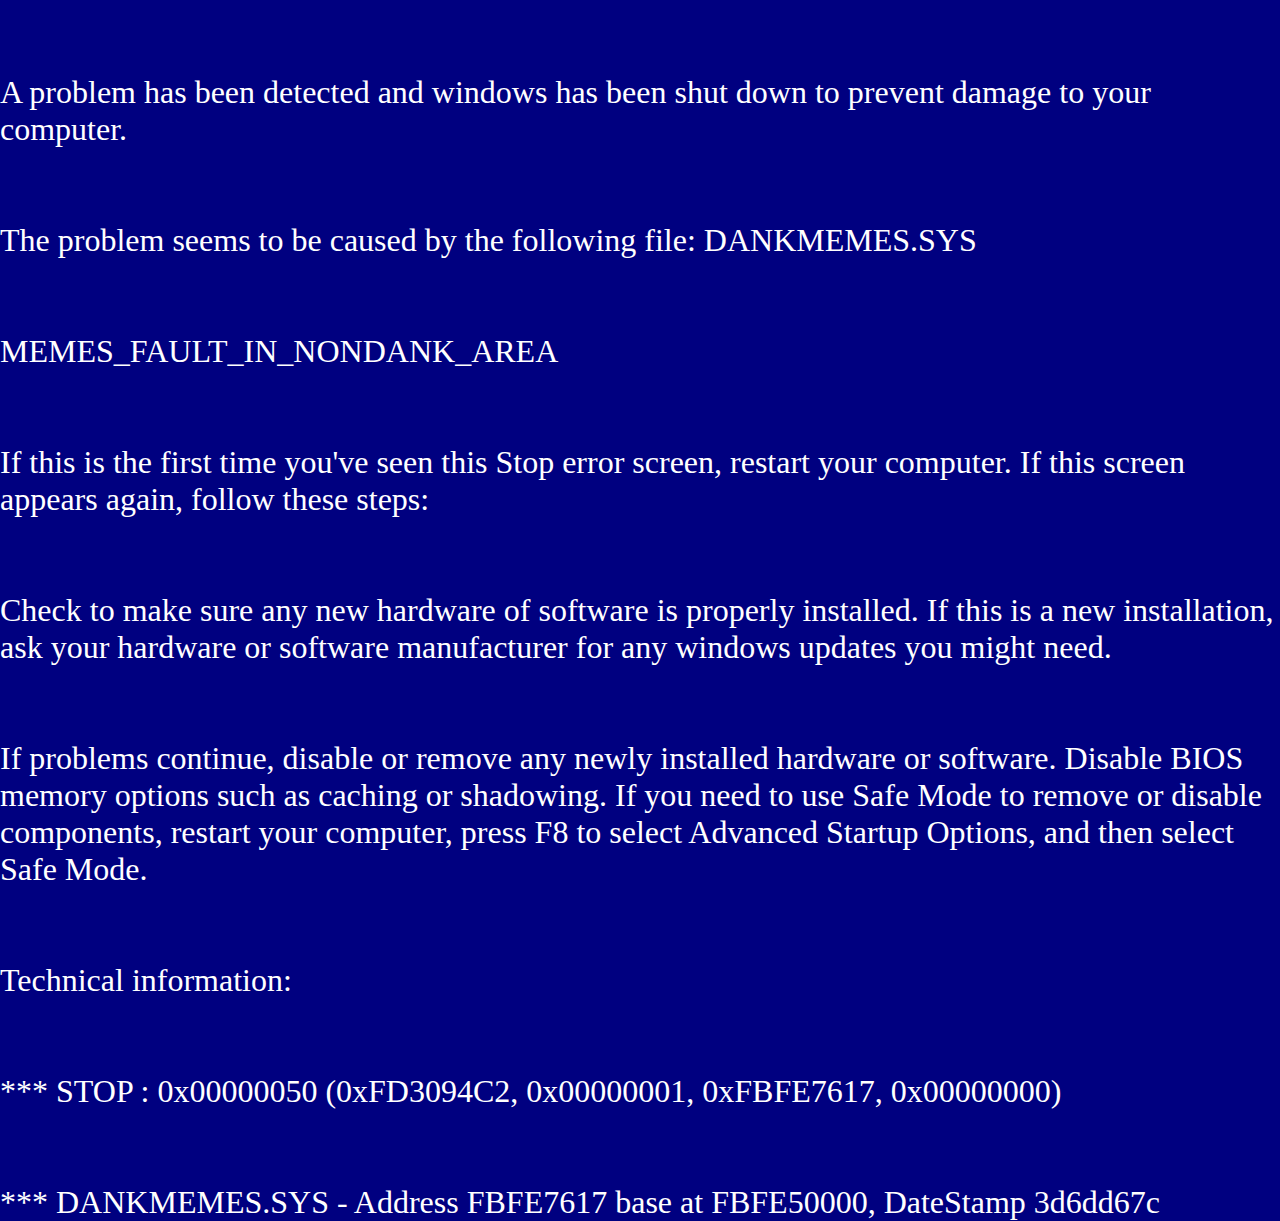
<file: BSOD.html>
<head>
<link rel="stylesheet" href="css/BSOD.css">

</head>

<body>
<br />
<br />
A problem has been detected and windows has been shut down to prevent damage to your computer.
<br />
<br />
<br />

The problem seems to be caused by the following file: DANKMEMES.SYS
<br />
<br />
<br />

MEMES_FAULT_IN_NONDANK_AREA
<br />
<br />
<br />

If this is the first time you've seen this Stop error screen, restart your computer. If this screen appears again, follow these steps:
<br />
<br />
<br />

Check to make sure any new hardware of software is properly installed. If this is a new installation, ask your hardware or software manufacturer for any windows updates you might need.
<br />
<br />
<br />

If problems continue, disable or remove any newly installed hardware or software. Disable BIOS memory options such as caching or shadowing. If you need to use Safe Mode to remove or disable components, restart your computer, press F8 to select Advanced Startup Options, and then select Safe Mode.
<br />
<br />
<br />

Technical information: 
<br />
<br />
<br />

*** STOP : 0x00000050 (0xFD3094C2, 0x00000001, 0xFBFE7617, 0x00000000)
<br />
<br />	
<br />

*** DANKMEMES.SYS - Address FBFE7617 base at FBFE50000, DateStamp 3d6dd67c

<audio autoplay>
  <source src="assets/hi.mp3" type="audio/mpeg">
Your browser does not support the audio element.
</audio>

</body>
</file>
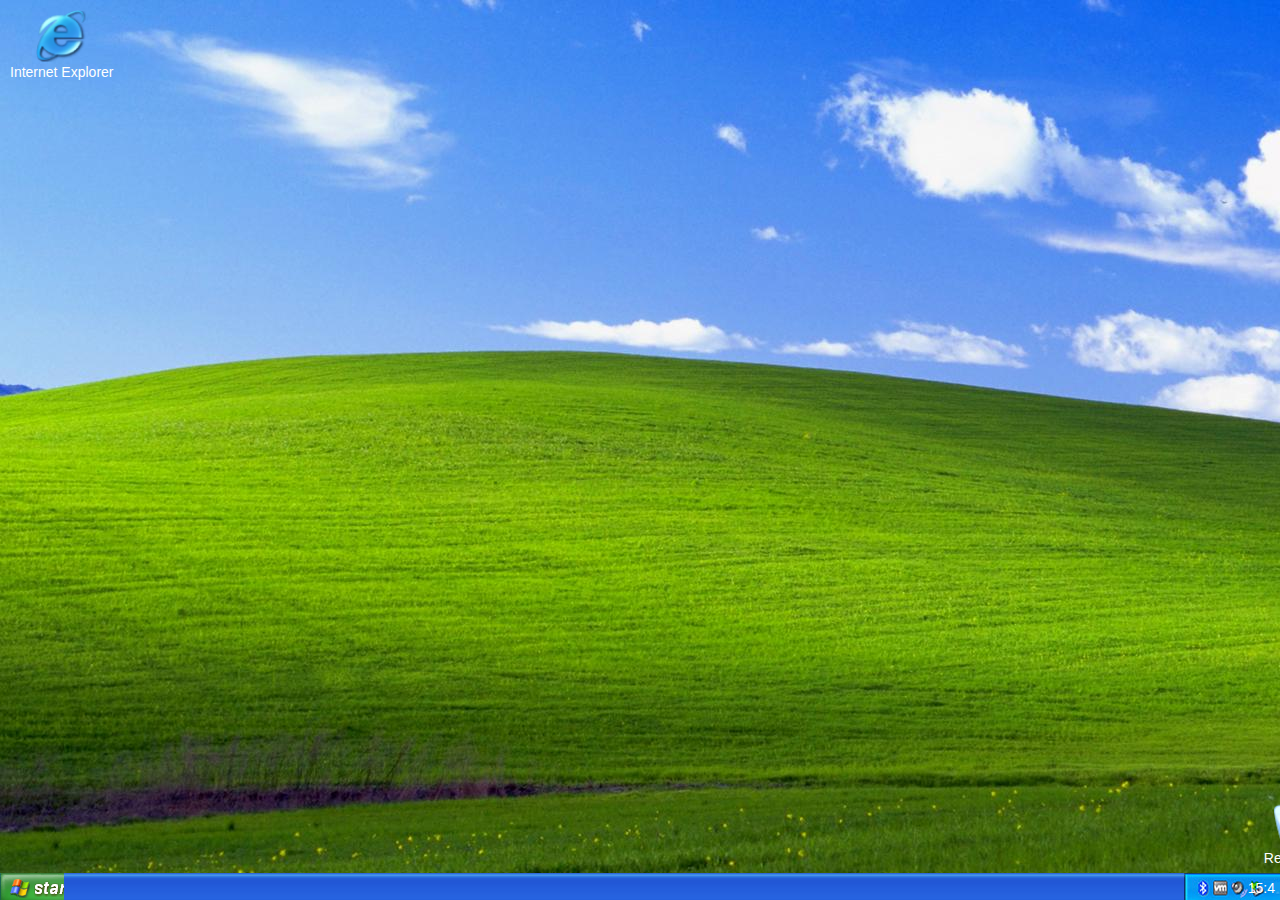
<file: dextop.html>
<!DOCTYPE html>
<html>

<head>
    <title>MichaelSoft</title>
    <link rel="stylesheet" type="text/css" href="css/bootstrap.min.css">
    <link rel="stylesheet" type="text/css" href="css/dextop.css">
</head>

<body>
    <!--TODO
	1.Taskbar
	2.Desktop
	3.Icons
-->
    <div id="start-menu">
        <div class="start-menu-top">
        	<p class="start-name">Michael</p>
        </div>
        <div class="start-side">
            <div class="lebox" id="ie-start">
                <p><img src="assets/512.ico" height="32px" width="32px">Internet Explorer</p>
            </div>
            
        </div>
        <div class="start-side" id="right-side">
            <div class="lebox">
                <p><img src="assets/235.ico" height="32px" width="32px"><strong>My Documents</strong></p>
            </div>
            <div class="lebox">
                <p><img src="assets/16.ico" height="32px" width="32px"><strong>My Computer</strong></p>
            </div>
            <div class="lebox">
                <p><img src="assets/18.ico" height="32px" width="32px"><strong>My Network Places</strong></p>
            </div>
            <hr>
            <div class="lebox">
                <p><img src="assets/22.ico" height="32px" width="32px">Control Panel</p>
            </div>
            
            <div class="lebox">
                <p><img src="assets/17.ico" height="32px" width="32px">Printers and Faxes</p>
            </div>
            <hr>

        </div>
        <div class="start-menu-box">
        <div class="log-off">
        		<!--go to logon page-->
        		<p><img src="assets/turnoff.jpg" height="32px" width="32px" id="shutdown-btn">Shutdown</p>
        	</div>
        	<div class="shutdown">
        		<!--shutdown-->
        		<p><img src="assets/45.ico" height="32px" width="32px" id="log-off-btn">Log Off</p>
        	</div>
        	
        </div>
    </div>
    <div class="desktop">
        <div class="iconz" id="ie-dank">
            <img src="assets/512.ico" height="52px" width="52px" class="icon-pic" id="ie">
            <p class="icon-text" id="ie-text">Internet Explorer</p>
        </div>
        <div class="iconz" id="bin-box">
            <img src="assets/33.ico" height="52px" width="52px" class="icon-pic" id="bin">
            <p class="icon-text" id="bin-text">Recycle Bin</p>
        </div>
    </div>
    <div class="taskbar">
        <div class="start-button" id="start-btn">

        </div>
        <!--<div id="right-box-taskbar">
        	<p id="timing">10.30pm</p>
        </div>-->
    </div>
    <div id="right-box-taskbar">
        	<p id="timing">10.30pm</p>
        </div>
    <audio autoplay>
        <source src="assets/xprape.mp3" type="audio/mpeg">
    </audio>
    <script type="text/javascript" src="js/jquery-3.1.1.min.js"></script>
    <script type="text/javascript" src="js/bootstrap.min.js"></script>
    <script type="text/javascript" src="js/dextop.js"></script>
</body>

</html>
</file>
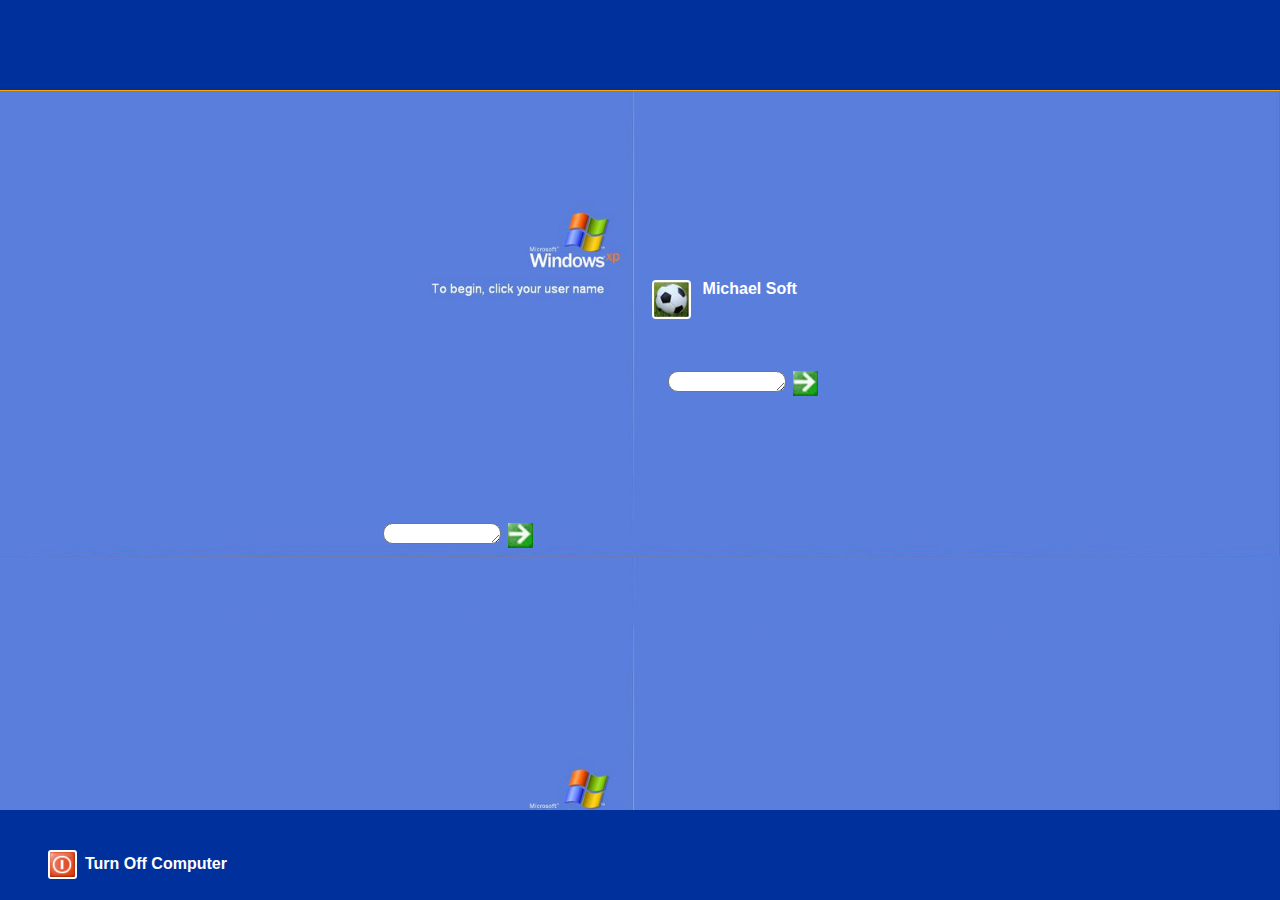
<file: logon.html>
<!DOCTYPE html>
<html>

<head>
    <title>MichaelSoft</title>
    <link rel="stylesheet" href="css/logon.css">
</head>

<body>
    <div id="top"></div>
    <section id="admin">
        <figure><img src="assets/chess.jpg">
            <p>Administrator</p>
        </figure>
        <form id="adminlogin" action="about:blank">
            <textarea name="myTextBox" cols="12" rows="1">
            </textarea>
            <div id="button">
                <input type="image" src="assets/greenbutton.PNG " />
            </div>
        </form>
    </section>
    <section id="michael">
        <figure><img src="assets/soccer.jpg">
            <p>Michael Soft</p>
        </figure>
        <form id="michaellogin" action="about:blank">
            <textarea name="myTextBox" cols="12" rows="1">
            </textarea>
            <div id="button">
                <input type="image" src="assets/greenbutton.PNG " />
            </div>
        </form>
    </section>
    <section id="turnoff">
        <figure><img src="assets/turnoff.jpg">
            <p>Turn Off Computer</p>
        </figure>
    </section>
    <div id="bground"></div>
</body>

</html>
</file>
<file: css/BSOD.css>
html {
	background: #000080;
}

body {
	font-family: Lucida Console;
	color: white;
	font-size: 2rem;
}

body {
  cursor: none;
  margin: 0;
  height: 100vh;
}
</file>
<file: css/dextop.css>
body {
    margin: 0;
}

a {
    color: white;
    text-decoration-style: none;
}

a:hover {
    color: white;
    text-decoration-style: none;
}

.taskbar {
    width: 92.5%;
    color: white;
    height: 3vh;
    background-image: url(../assets/taskbar.png);
    position: absolute;
    bottom: 0;
}

.desktop {
    background-image: url(../assets/wallpaper.jpg);
    height: 97vh;
}

.start-button {
    width: 5vw;
    background-image: url(../assets/start.png);
    height: 3vh;
    cursor: pointer;
   
}

#start-menu {
    height: 60vh;
    width: 25vw;
    bottom: 0;
    position: absolute;
    display: none;
    -webkit-box-shadow: 3px 0px 5px 0px rgba(0, 0, 0, 0.75);
    -moz-box-shadow: 3px 0px 5px 0px rgba(0, 0,f 0, 0.75);
    box-shadow: 3px 0px 5px 0px rgba(0, 0, 0, 0.75);
}

#start-menu .start-name {
    color: white;
    font-size: 2rem;
    left: 15%;
    position: relative;
    top: 30%;
    cursor: pointer;
}

.start-menu-top {
    background-image: url(../assets/starttop.png);
    width: 100%;
    height: 6vh;
    background-repeat: none;
}

.start-side {
    width: 50%;
    background-color: white;
    height: 75%;
    display: inline-block;
    border-right: 1px solid blue;
    border-top: 1px solid orange;
}

#right-side {
    float: right;
    background-color: #d3e5fa;
    position: relative;
}

.lebox {
    width: 100%;
    height: 10%;
}

#all-prog {
    height: 7%;
}

.lebox p,
strong {
    top: 25%;
    position: relative;
    padding-left: 15px;
}

.lebox:hover {
    background-color: #316ac5;
    color: white;
    cursor: pointer;
}

.iconz {
    color: white;
    display: inline-block;
    padding: 10px;
}

.iconz:hover {
    cursor: pointer;
}

.icon-pic {
    left: 25%;
    position: relative;
}

#bin {
    left: 12%;
}

#bin-box {
    top: 90%;
    left: 88%;
    position: relative;
}

.start-menu-box {
    background-image: url(../assets/startmenubox.png);
    width: 100%;
    height: 15%;
    background-position: center;
}

hr {
    border: 0;
    height: 1px;
    background: #333;
    background-image: linear-gradient(to right, #ccc, #333, #ccc);
}

.shutdown {
    display: inline-block;
    cursor: pointer;
    float: right;
    color: white;
    padding-right: 25px;
    padding-top: 10px;
}

.shutdown p {
    padding-left: 5px;
}

.log-off {
    display: inline-block;
    cursor: pointer;
    color: white;
    float: right;
    padding-right: 25px;
    padding-top: 10px;
}

#right-box-taskbar {
    background-image: url(../assets/right-side.png);
    width: 7.5vw;
    height: 3vh;
    cursor: pointer;
    float: right;

}

#timing {
    margin: 0;
    color: white;
    float: right;
    padding-top: 5px;
    padding-right: 5px;
}
</file>
<file: css/logon.css>
body{
 
    background-image: url(../assets/login1.jpeg);
    background-size: cover;   
}

p{
    color: white;
}
#top{
    background-color: #00309c;
    top:0;
    position: absolute;
    height: 10vh;
    width: 100vw;
    left: 0;
    z-index: -1;
    border-bottom: 1px solid orange;
}
#adminlogin {
    position:absolute;
    right:1.2em;
    bottom:-0.4em;
}
textarea {
    border-radius: 10px 10px 10px 10px;
    float:left;
    margin-right:0.5em;
}
#button{
    float:right;
}
input{
    height: 25px;
    width: 25px;
    display:inline-block;
}
#admin{
    position: relative;
    right: 45em;
    top: 30em;
    cursor: pointer;
}

.adminz{
    left: 50%;
    position: relative;
    top: 35vh;
    display: inline-block;
    cursor: pointer;
}

.adminz img{
    border:2px solid white;
}

.adminz p{
    display: inline-block;
    position: relative;
    bottom: 30px;
    left: 30px;
        font-size: 16px;
    color: white;
    font-weight: bold;
    font-family:sans-serif;
}


#img-admin{
    border:2px solid white;
}

#admin-text{
    margin: 0;

}
#michael {
    position:absolute;
    right:27.7em;
    top:15.5em;
}
#michaellogin {
    position:absolute;
    right:1.2em;
    bottom:-4.4em;
}
#turnoff{
    position:absolute;
    bottom:0;
    float:left;
}
#admin figure img{
    display:inline-block;
    margin-right:0.7em;
    float: left;
    border: 2px solid white;
    height: 35px;
    width: 35px;
    border-radius: 4px 4px 4px 4px;
    margin-top: 1em;
}
#admin p {
    display:inline-block;
    font-size: 16px;
    color: white;
    font-weight: bold;
    font-family:sans-serif;
    
}
#michael figure img{
    display:inline-block;
    margin-right:0.7em;
    float: left;
    border: 2px solid white;
    height: 35px;
    width: 35px;
    border-radius: 4px 4px 4px 4px;
    margin-top: 1em;
}
#michael p {
    display:inline-block;
    font-size: 16px;
    color: white;
    font-weight: bold;
    font-family:sans-serif;
}
#bground {
    background-color: #00309c;
    bottom:0;
    position: absolute;
    height: 10vh;
    width: 100vw;
    left: 0;
    z-index: -1;
    
}
#turnoff figure img{
    display:inline-block;
    margin-right:0.5em;
    float: left;
    border: 2px solid white;
    height: 25px;
    width: 25px;
    border-radius: 3px 3px 3px 3px;
    margin-top:1em;
    z-index: 2;
    cursor: pointer;
}
#turnoff p {
    display:inline-block; 
    font-size: 16px;
    color: white;
    font-weight: bold;
    font-family:sans-serif;
    z-index: 2;
    top: 5px;
    position: relative;
    cursor: pointer;
}
</file>
